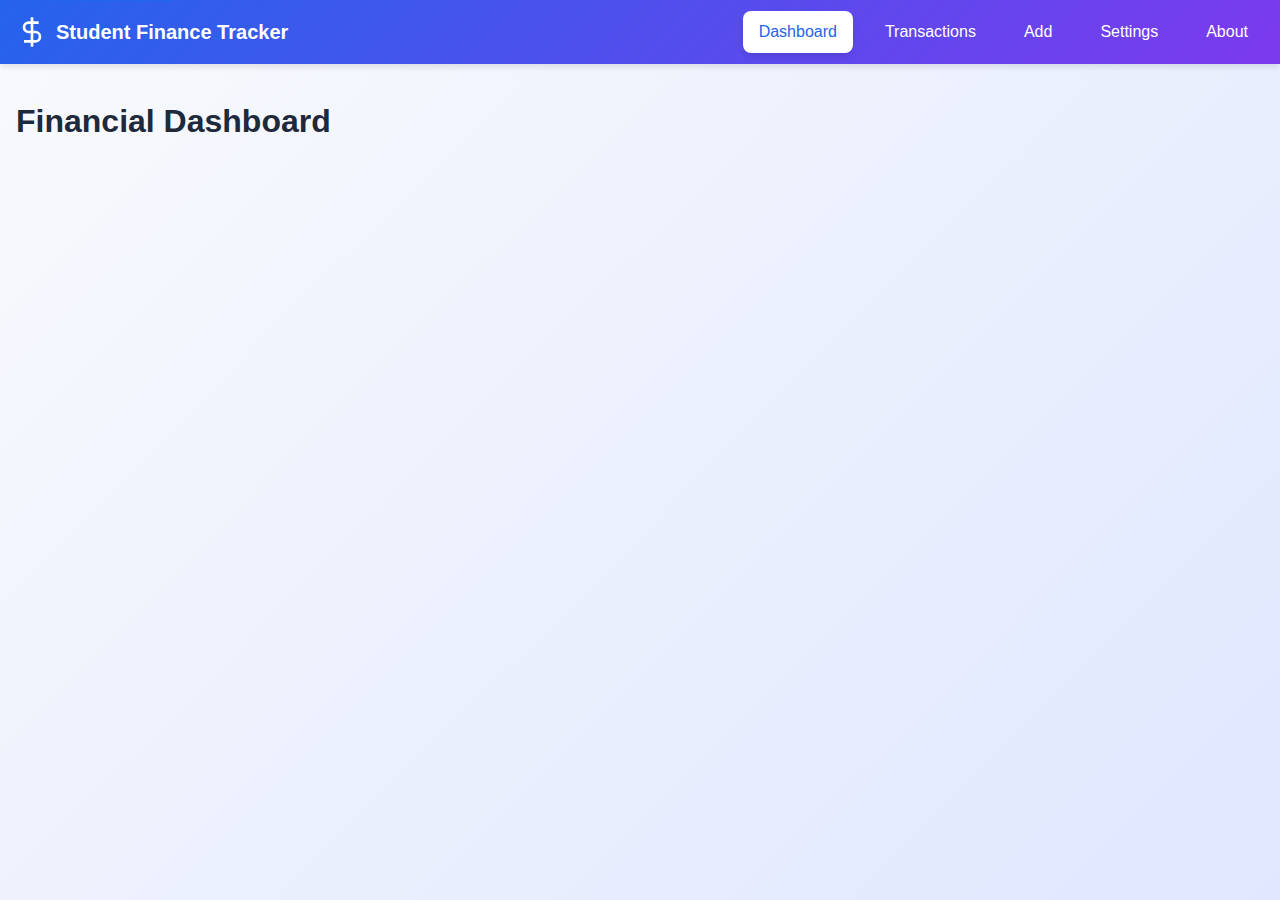
<file: index.html>
<!DOCTYPE html>
<html lang="en">
<head>
    <meta charset="UTF-8">
    <meta name="viewport" content="width=device-width, initial-scale=1.0">
    <meta name="description" content="Student Finance Tracker - Manage your expenses effectively">
    <meta name="author" content="Abdul Kudus">
    <title>Student Finance Tracker</title>
    <link rel="stylesheet" href="styles/main.css">
</head>
<body>
     <a href="#main-content" class="skip-link">Skip to main content</a>

     <!-- Header and navigation -->
    <header role="banner">  
         <nav role="navigation" aria-label="Main navigation">
            <div class="nav-container">
                <div class="logo">
                    <svg width="32" height="32" viewBox="0 0 24 24" fill="none" stroke="currentColor" stroke-width="2" aria-hidden="true">
                        <line x1="12" y1="1" x2="12" y2="23"></line>
                        <path d="M17 5H9.5a3.5 3.5 0 0 0 0 7h5a3.5 3.5 0 0 1 0 7H6"></path>
                    </svg>
                    <h1>Student Finance Tracker</h1>
                </div>

                 <button class="mobile-menu-btn" id="mobileMenuBtn" aria-label="Toggle menu" aria-expanded="false">
                    <span class="hamburger"></span>
                </button>

                <ul class="nav-menu" id="navMenu">
                    <li><a href="#dashboard" class="nav-link active" data-page="dashboard">Dashboard</a></li>
                    <li><a href="#records" class="nav-link" data-page="records">Transactions</a></li>
                    <li><a href="#add" class="nav-link" data-page="add">Add</a></li>
                    <li><a href="#settings" class="nav-link" data-page="settings">Settings</a></li>
                    <li><a href="#about" class="nav-link" data-page="about">About</a></li>
                </ul>
            </div>
        </nav>
    </header>
   <!-- Status message -->
    <div id="statusMessage" role="status" aria-live="polite" class="status-message hidden"></div>
    
    <!-- Main content -->
    <main id="main-content" role="main">
        <!-- Dashboard Page-->
         <section id="page-dashboard" class="page active">
            <h2>Financial Dashboard</h2>



    </main>


    </html>
    </body>
</file>
<file: styles/main.css>
/* Main style sheet for the application */
* {
    margin: 0;
    padding: 0;
    box-sizing: border-box;
}

:root {
    --primary: #2563eb;
    --primary-hover: #1d4ed8;
    --secondary: #64748b;
    --success: #10b981;
    --danger: #ef4444;
    --warning: #f59e0b;
    --info: #3b82f6;
    
    --bg-primary: #ffffff;
    --bg-secondary: #f8fafc;
    --bg-gradient: linear-gradient(135deg, #f8fafc 0%, #e0e7ff 100%);
    
    --text-primary: #1e293b;
    --text-secondary: #64748b;
    --text-muted: #94a3b8;
    
    --border-color: #e2e8f0;
    --shadow-sm: 0 1px 2px 0 rgba(0, 0, 0, 0.05);
    --shadow-md: 0 4px 6px -1px rgba(0, 0, 0, 0.1);
    --shadow-lg: 0 10px 15px -3px rgba(0, 0, 0, 0.1);
    
    --radius-sm: 0.375rem;
    --radius-md: 0.5rem;
    --radius-lg: 0.75rem;
    
    --transition: all 0.3s ease;
}

body {
    font-family: -apple-system, BlinkMacSystemFont, 'Segoe UI', Roboto, 'Helvetica Neue', Arial, sans-serif;
    line-height: 1.6;
    color: var(--text-primary);
    background: var(--bg-gradient);
    min-height: 100vh;
}

/* ACCESSIBILITY */
.skip-link {
    position: absolute;
    top: -40px;
    left: 0;
    background: var(--primary);
    color: white;
    padding: 0.5rem 1rem;
    text-decoration: none;
    border-radius: 0 0 var(--radius-md) 0;
    z-index: 100;
}

.skip-link:focus {
    top: 0;
}

*:focus {
    outline: 2px solid var(--primary);
    outline-offset: 2px;
}

.sr-only {
    position: absolute;
    width: 1px;
    height: 1px;
    padding: 0;
    margin: -1px;
    overflow: hidden;
    clip: rect(0, 0, 0, 0);
    white-space: nowrap;
    border-width: 0;
}

/* HEADER AND NAVIGATION */
header {
    background: linear-gradient(135deg, #2563eb 0%, #7c3aed 100%);
    color: white;
    box-shadow: var(--shadow-md);
    position: sticky;
    top: 0;
    z-index: 50;
}

.nav-container {
    max-width: 1280px;
    margin: 0 auto;
    padding: 0 1rem;
    display: flex;
    align-items: center;
    justify-content: space-between;
    min-height: 4rem;
}

.logo {
    display: flex;
    align-items: center;
    gap: 0.5rem;
}

.logo h1 {
    font-size: 1.25rem;
    font-weight: 700;
}

.mobile-menu-btn {
    display: none;
    background: none;
    border: none;
    color: white;
    cursor: pointer;
    padding: 0.5rem;
    border-radius: var(--radius-md);
    transition: var(--transition);
}

.mobile-menu-btn:hover {
    background: rgba(255, 255, 255, 0.2);
}

.hamburger {
    display: block;
    width: 1.5rem;
    height: 0.125rem;
    background: currentColor;
    position: relative;
}

.hamburger::before,
.hamburger::after {
    content: '';
    position: absolute;
    width: 100%;
    height: 0.125rem;
    background: currentColor;
    left: 0;
    transition: var(--transition);
}

.hamburger::before {
    top: -0.5rem;
}

.hamburger::after {
    bottom: -0.5rem;
}

.nav-menu {
    display: flex;
    list-style: none;
    gap: 1rem;
}

.nav-link {
    display: flex;
    align-items: center;
    padding: 0.5rem 1rem;
    color: white;
    text-decoration: none;
    border-radius: var(--radius-md);
    transition: var(--transition);
    font-weight: 500;
}

.nav-link:hover {
    background: rgba(255, 255, 255, 0.2);
}

.nav-link.active {
    background: white;
    color: var(--primary);
    box-shadow: var(--shadow-md);
}

/* STATUS MESSAGE */
.status-message {
    max-width: 1280px;
    margin: 1rem auto;
    padding: 1rem 1.5rem;
    background: #dbeafe;
    border-left: 4px solid var(--info);
    color: #1e40af;
    border-radius: var(--radius-md);
    animation: slideDown 0.3s ease-out;
}

.status-message.success {
    background: #d1fae5;
    border-color: var(--success);
    color: #065f46;
}

.status-message.error {
    background: #fee2e2;
    border-color: var(--danger);
    color: #991b1b;
}

.hidden {
    display: none !important;
}

/* ============================================================================
   MAIN CONTENT
   ============================================================================ */

main {
    max-width: 1280px;
    margin: 0 auto;
    padding: 2rem 1rem;
}

.page {
    display: none;
    animation: fadeIn 0.5s ease-out;
}

.page.active {
    display: block;
}

h2 {
    font-size: 2rem;
    font-weight: 700;
    margin-bottom: 1.5rem;
    color: var(--text-primary);
}

h3 {
    font-size: 1.5rem;
    font-weight: 600;
    margin-bottom: 1rem;
    color: var(--text-primary);
}

/* DASHBORD STATS */
.stats-grid {
    display: grid;
    grid-template-columns: repeat(auto-fit, minmax(250px, 1fr));
    gap: 1.5rem;
    margin-bottom: 2rem;
}

.stat-card {
    background: white;
    padding: 1.5rem;
    border-radius: var(--radius-lg);
    box-shadow: var(--shadow-md);
    border-left: 4px solid var(--secondary);
    transition: transform 0.3s ease;
}

.stat-card:hover {
    transform: translateY(-4px);
    box-shadow: var(--shadow-lg);
}

.stat-card.stat-blue {
    border-color: var(--info);
}

.stat-card.stat-green {
    border-color: var(--success);
}

.stat-card.stat-purple {
    border-color: #7c3aed;
}

.stat-card.over-budget {
    border-color: var(--danger);
}

.stat-label {
    font-size: 0.875rem;
    color: var(--text-secondary);
    font-weight: 500;
}

.stat-value {
    font-size: 2rem;
    font-weight: 700;
    margin-top: 0.5rem;
    color: var(--text-primary);
}

.stat-value-small {
    font-size: 1.5rem;
    font-weight: 700;
    margin-top: 0.5rem;
    color: var(--text-primary);
}

.stat-subtitle {
    font-size: 0.875rem;
    color: var(--text-muted);
    margin-top: 0.25rem;
}

.stat-value.text-danger {
    color: var(--danger);
}

.stat-value.text-success {
    color: var(--success);
}

/* BUDGET PROGRESS */
.budget-progress-container {
    background: white;
    padding: 1.5rem;
    border-radius: var(--radius-lg);
    box-shadow: var(--shadow-md);
    margin-bottom: 2rem;
}

.budget-info {
    display: flex;
    justify-content: space-between;
    font-size: 0.875rem;
    margin-bottom: 0.5rem;
    color: var(--text-secondary);
}

.progress-bar-container {
    width: 100%;
    height: 1rem;
    background: #e5e7eb;
    border-radius: 9999px;
    overflow: hidden;
}

.progress-bar {
    height: 100%;
    background: var(--success);
    transition: width 0.5s ease, background-color 0.3s ease;
    border-radius: 9999px;
}

.progress-bar.over-budget {
    background: var(--danger);
}

.progress-percentage {
    text-align: center;
    font-size: 0.875rem;
    color: var(--text-secondary);
    margin-top: 0.5rem;
}

/* INFO BOX  */
.info-box {
    background: linear-gradient(135deg, #eff6ff 0%, #f3e8ff 100%);
    padding: 1.5rem;
    border-radius: var(--radius-lg);
    border: 2px solid #bfdbfe;
}

.info-box h3 {
    display: flex;
    align-items: center;
    gap: 0.5rem;
    font-size: 1.125rem;
    margin-bottom: 0.75rem;
    color: var(--info);
}

.info-box p {
    color: var(--text-primary);
    line-height: 1.6;
}

/* PAGE HEADER */

.page-header {
    display: flex;
    justify-content: space-between;
    align-items: center;
    margin-bottom: 1.5rem;
    flex-wrap: wrap;
    gap: 1rem;
}

.button-group {
    display: flex;
    gap: 0.5rem;
    flex-wrap: wrap;
}

/* BUTTONS */
.btn {
    display: inline-flex;
    align-items: center;
    gap: 0.5rem;
    padding: 0.5rem 1rem;
    border: none;
    border-radius: var(--radius-md);
    font-size: 0.875rem;
    font-weight: 500;
    cursor: pointer;
    transition: var(--transition);
    text-decoration: none;
}

.btn:disabled {
    opacity: 0.5;
    cursor: not-allowed;
}

.btn-primary {
    background: var(--primary);
    color: white;
}

.btn-primary:hover:not(:disabled) {
    background: var(--primary-hover);
}

.btn-secondary {
    background: #e5e7eb;
    color: var(--text-primary);
}

.btn-secondary:hover:not(:disabled) {
    background: #d1d5db;
}

.btn-success {
    background: var(--success);
    color: white;
}

.btn-success:hover:not(:disabled) {
    background: #059669;
}

.btn-danger {
    background: var(--danger);
    color: white;
}

.btn-danger:hover:not(:disabled) {
    background: #dc2626;
}

.btn-lg {
    padding: 0.75rem 1.5rem;
    font-size: 1rem;
}

/* SEARCH CONTAINER */
.search-container {
    background: white;
    padding: 1.5rem;
    border-radius: var(--radius-lg);
    box-shadow: var(--shadow-md);
    margin-bottom: 1.5rem;
}

.search-input-group {
    display: flex;
    gap: 1rem;
    align-items: center;
    flex-wrap: wrap;
}

.checkbox-label {
    display: flex;
    align-items: center;
    gap: 0.5rem;
    padding: 0.5rem 1rem;
    background: #f3f4f6;
    border-radius: var(--radius-md);
    cursor: pointer;
    transition: var(--transition);
    font-size: 0.875rem;
}

.checkbox-label:hover {
    background: #e5e7eb;
}

.checkbox-label input[type="checkbox"] {
    width: 1rem;
    height: 1rem;
    cursor: pointer;
}

/* TABLE STYLES */
.table-container {
    background: white;
    border-radius: var(--radius-lg);
    box-shadow: var(--shadow-md);
    overflow: hidden;
}

#recordsTable {
    width: 100%;
    border-collapse: collapse;
}

#recordsTable thead {
    background: #f9fafb;
    border-bottom: 2px solid var(--border-color);
}

#recordsTable th {
    padding: 1rem 1.5rem;
    text-align: left;
    font-weight: 600;
    color: var(--text-primary);
}

#recordsTable td {
    padding: 1rem 1.5rem;
    border-bottom: 1px solid var(--border-color);
}

#recordsTable tbody tr {
    transition: var(--transition);
}

#recordsTable tbody tr:hover {
    background: #f9fafb;
}

.sort-btn {
    background: none;
    border: none;
    display: flex;
    align-items: center;
    gap: 0.5rem;
    font-weight: 600;
    color: var(--text-primary);
    cursor: pointer;
    transition: var(--transition);
}

.sort-btn:hover {
    color: var(--primary);
}

.sort-icon {
    font-size: 0.75rem;
}

.category-badge {
    display: inline-block;
    padding: 0.25rem 0.75rem;
    background: #dbeafe;
    color: #1e40af;
    border-radius: 9999px;
    font-size: 0.75rem;
    font-weight: 500;
}

.action-buttons {
    display: flex;
    gap: 0.5rem;
}

.icon-btn {
    background: none;
    border: none;
    padding: 0.25rem;
    cursor: pointer;
    color: var(--text-secondary);
    transition: var(--transition);
    border-radius: var(--radius-sm);
}

.icon-btn:hover {
    background: #f3f4f6;
}

.icon-btn.edit:hover {
    color: var(--info);
    background: #dbeafe;
}

.icon-btn.delete:hover {
    color: var(--danger);
    background: #fee2e2;
}

/* MOBILE CARDS VIEW */
.cards-container {
    display: grid;
    gap: 1rem;
}

.record-card {
    background: white;
    padding: 1rem;
    border-radius: var(--radius-lg);
    box-shadow: var(--shadow-md);
}

.record-card-header {
    display: flex;
    justify-content: space-between;
    align-items: start;
    margin-bottom: 0.5rem;
}

.record-card-title {
    flex: 1;
}

.record-card-description {
    font-weight: 600;
    color: var(--text-primary);
}

.record-card-date {
    font-size: 0.875rem;
    color: var(--text-secondary);
    margin-top: 0.25rem;
}

.record-card-amount {
    text-align: right;
}

.record-card-value {
    font-size: 1.25rem;
    font-weight: 700;
    color: var(--text-primary);
}

.record-card-actions {
    display: flex;
    justify-content: flex-end;
    gap: 0.5rem;
    margin-top: 1rem;
    padding-top: 1rem;
    border-top: 1px solid var(--border-color);
}

.card-btn {
    display: flex;
    align-items: center;
    gap: 0.5rem;
    padding: 0.5rem 0.75rem;
    border: none;
    background: none;
    border-radius: var(--radius-md);
    cursor: pointer;
    font-size: 0.875rem;
    transition: var(--transition);
}

.card-btn.edit {
    color: var(--info);
}

.card-btn.edit:hover {
    background: #dbeafe;
}

.card-btn.delete {
    color: var(--danger);
}

.card-btn.delete:hover {
    background: #fee2e2;
}

/* EMPTY STATES */
.empty-state {
    background: white;
    padding: 3rem;
    border-radius: var(--radius-lg);
    box-shadow: var(--shadow-md);
    text-align: center;
}

.empty-state svg {
    color: #9ca3af;
    margin-bottom: 1rem;
}

.empty-state p {
    color: var(--text-secondary);
}

/* FORM STYLES */
.form-container {
    max-width: 800px;
    background: white;
    padding: 2rem;
    border-radius: var(--radius-lg);
    box-shadow: var(--shadow-md);
    margin-bottom: 2rem;
}

.form-group {
    margin-bottom: 1.5rem;
}

.form-label {
    display: block;
    font-weight: 500;
    color: var(--text-primary);
    margin-bottom: 0.5rem;
}

.required {
    color: var(--danger);
}

.input-field {
    width: 100%;
    padding: 0.75rem 1rem;
    border: 1px solid var(--border-color);
    border-radius: var(--radius-md);
    font-size: 1rem;
    transition: var(--transition);
}

.input-field:focus {
    border-color: var(--primary);
    box-shadow: 0 0 0 3px rgba(37, 99, 235, 0.1);
}

.input-field.error {
    border-color: var(--danger);
}

.input-field-small {
    width: 150px;
    padding: 0.5rem 0.75rem;
    border: 1px solid var(--border-color);
    border-radius: var(--radius-md);
    font-size: 0.875rem;
}

.error-message {
    color: var(--danger);
    font-size: 0.75rem;
    margin-top: 0.25rem;
}

.help-text {
    font-size: 0.75rem;
    color: var(--text-muted);
    margin-top: 0.25rem;
}

.help-text code {
    background: #f3f4f6;
    padding: 0.125rem 0.375rem;
    border-radius: var(--radius-sm);
    font-family: 'Courier New', monospace;
}

.form-actions {
    display: flex;
    gap: 1rem;
    margin-top: 2rem;
}

.form-actions .btn {
    flex: 1;
}

.expense-grid {
    display: grid;
    grid-template-columns: repeat(auto-fit, minmax(200px, 1fr));
    gap: 0.75rem;
    font-size: 0.875rem;
}

/* SETTINGS PAGE */
.settings-container {
    max-width: 800px;
}

.settings-section {
    background: white;
    padding: 1.5rem;
    border-radius: var(--radius-lg);
    box-shadow: var(--shadow-md);
    margin-bottom: 2rem;
}

.currency-rates {
    background: #f9fafb;
    padding: 1rem;
    border-radius: var(--radius-md);
    margin-top: 1rem;
}

.currency-rates h4 {
    font-size: 1rem;
    font-weight: 600;
    margin-bottom: 0.75rem;
}

.currency-rates .form-group {
    display: flex;
    align-items: center;
    justify-content: space-between;
    margin-bottom: 0.75rem;
}

.currency-rates label {
    font-weight: 500;
}

.conversion-display {
    background: #eff6ff;
    padding: 1rem;
    border-radius: var(--radius-md);
    margin-top: 1rem;
}

.conversion-display h4 {
    font-size: 1rem;
    font-weight: 600;
    margin-bottom: 0.5rem;
}

.conversion-display p {
    font-size: 0.875rem;
    margin-bottom: 0.25rem;
}

/* ABOUT PAGE */
.about-container {
    max-width: 900px;
}

.about-section {
    background: white;
    padding: 1.5rem;
    border-radius: var(--radius-lg);
    box-shadow: var(--shadow-md);
    margin-bottom: 2rem;
}

.about-section ul {
    list-style-position: inside;
    color: var(--text-primary);
}

.about-section li {
    margin-bottom: 0.5rem;
}

.about-section a {
    color: var(--primary);
    text-decoration: none;
}

.about-section a:hover {
    text-decoration: underline;
}

.regex-pattern {
    background: #f9fafb;
    padding: 1rem;
    border-radius: var(--radius-md);
    margin-bottom: 1rem;
}

.regex-pattern code {
    color: var(--info);
    font-family: 'Courier New', monospace;
    font-size: 0.875rem;
    font-weight: 600;
}

.regex-pattern p {
    color: var(--text-secondary);
    font-size: 0.875rem;
    margin-top: 0.25rem;
}

.shortcuts-table {
    width: 100%;
    border-collapse: collapse;
}

.shortcuts-table tr {
    border-bottom: 1px solid var(--border-color);
}

.shortcuts-table td {
    padding: 0.75rem 0;
}

.shortcuts-table td:first-child {
    width: 200px;
}

/* FOOTER */
footer {
    background: #1f2937;
    color: white;
    padding: 2rem 1rem;
    text-align: center;
    margin-top: 3rem;
}

.footer-subtitle {
    font-size: 0.875rem;
    color: #9ca3af;
    margin-top: 0.5rem;
}

/* ANIMATIONS */
@keyframes fadeIn {
    from {
        opacity: 0;
        transform: translateY(20px);
    }
    to {
        opacity: 1;
        transform: translateY(0);
    }
}

@keyframes slideDown {
    from {
        opacity: 0;
        transform: translateY(-20px);
    }
    to {
        opacity: 1;
        transform: translateY(0);
    }
}

/* HIGHLIGHT FOR regex search */
mark {
    background-color: #fef08a;
    padding: 0 0.25rem;
    border-radius: 0.125rem;
}

/* RESPONSIVE STYLES */
/* Tablet (768px and up) */
@media (min-width: 768px) {
    .mobile-only {
        display: none !important;
    }
    
    .desktop-only {
        display: block !important;
    }
}

/* Mobile only */
@media (max-width: 767px) {
    .mobile-only {
        display: block !important;
    }
    
    .desktop-only {
        display: none !important;
    }
    
    .mobile-menu-btn {
        display: block;
    }
    
    .nav-menu {
        position: absolute;
        top: 100%;
        left: 0;
        right: 0;
        background: linear-gradient(135deg, #2563eb 0%, #7c3aed 100%);
        flex-direction: column;
        padding: 1rem;
        gap: 0.5rem;
        display: none;
    }
    
    .nav-menu.active {
        display: flex;
    }
    
    .nav-link {
        width: 100%;
    }
    
    .stats-grid {
        grid-template-columns: 1fr;
    }
    
    .page-header {
        flex-direction: column;
        align-items: flex-start;
    }
    
    .button-group {
        width: 100%;
    }
    
    .button-group .btn {
        flex: 1;
    }
    
    .search-input-group {
        flex-direction: column;
    }
    
    .search-input-group .input-field {
        width: 100%;
    }
    
    .form-actions {
        flex-direction: column;
    }
    
    .expense-grid {
        grid-template-columns: 1fr;
    }
}

/* Desktop (1024px and up) */
@media (min-width: 1024px) {
    .stats-grid {
        grid-template-columns: repeat(4, 1fr);
    }
}
</file>
